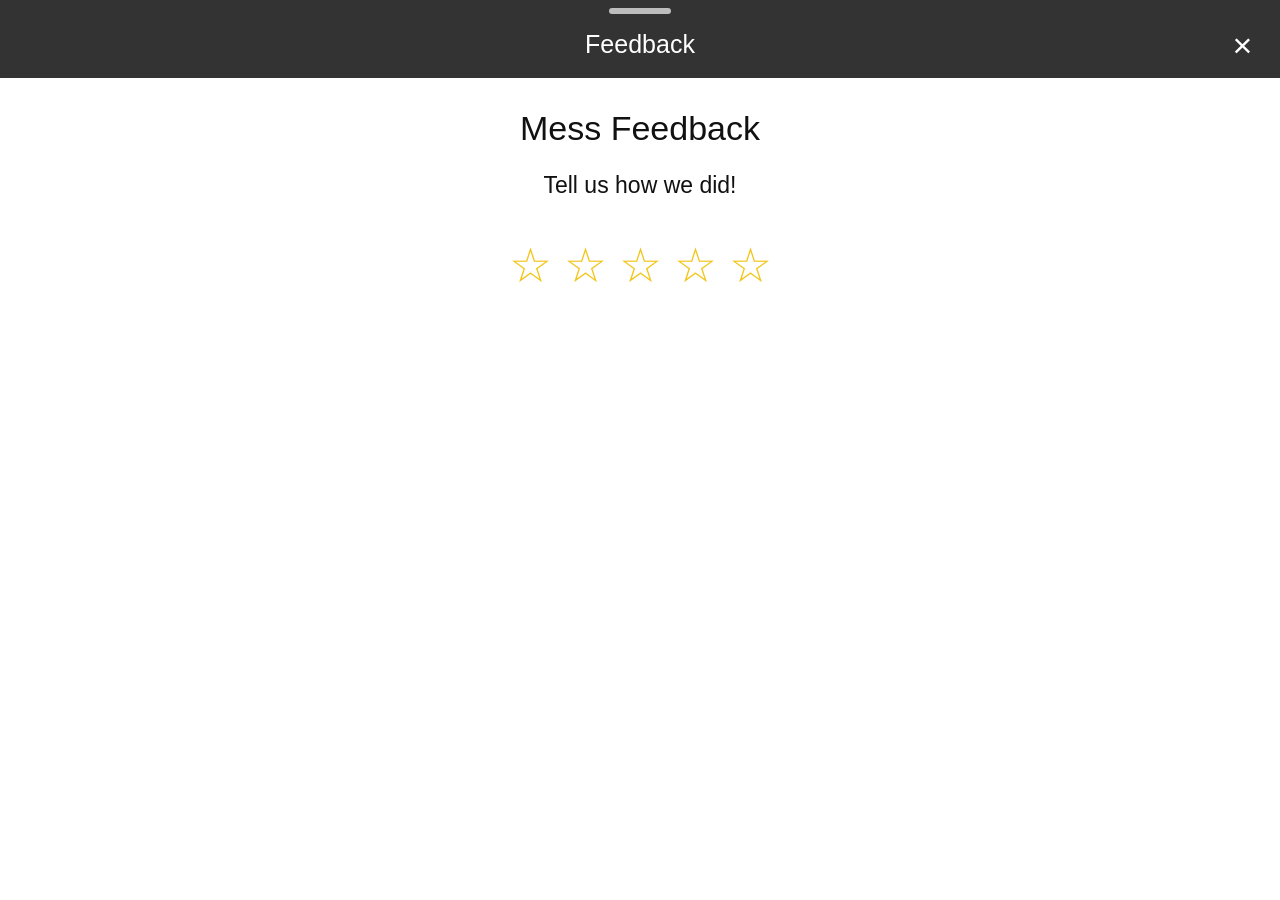
<file: lpu/feedback.html>
<!DOCTYPE html>
<html lang="en">

<head>

<meta charset="UTF-8">

<meta name="viewport"
      content="width=device-width,
               initial-scale=1.0,
               maximum-scale=1.0,
               user-scalable=no">

<title>Mess Pass</title>

<style>

/* =====================================================
   RESET
===================================================== */

* {
    margin: 0;
    padding: 0;
    box-sizing: border-box;
}

html,
body {
    width: 100%;
    height: 100%;
    overflow: hidden;
    font-family: Arial, sans-serif;
    background: #111;
}


/* =====================================================
   MESS PASS BACKGROUND
===================================================== */

.mess-pass {
    position: absolute;
    inset: 0;
    background: #111;
}


/* =====================================================
   FEEDBACK APP
===================================================== */

.feedback-app {
    position: absolute;
    inset: 0;
}


/* =====================================================
   FEEDBACK HEADER
===================================================== */

.feedback-header {

    height: 78px;

    width: 100%;

    background: #333;

    color: white;

    position: fixed;

    top: 0;
    left: 0;

    z-index: 1000;

    display: flex;

    justify-content: center;

    align-items: center;
}


/* Handle */

.handle {

    position: absolute;

    top: 8px;

    left: 50%;

    transform: translateX(-50%);

    width: 62px;

    height: 6px;

    border-radius: 10px;

    background: #bdbdbd;
}


/* Header title */

.header-title {

    font-size: 25px;

    font-weight: 400;

    margin-top: 10px;
}


/* Close */

.close-button {

    position: absolute;

    right: 20px;

    top: 27px;

    width: 35px;

    height: 35px;

    border: none;

    background: transparent;

    color: white;

    font-size: 34px;

    font-weight: 200;

    line-height: 30px;

    cursor: pointer;

    padding: 0;
}


/* =====================================================
   SCROLLING CONTENT
===================================================== */

.feedback-scroll {

    position: absolute;

    top: 78px;

    bottom: 0;

    left: 0;

    right: 0;

    overflow-y: auto;

    overflow-x: hidden;

    background: #fff;

    padding-bottom: 40px;

    -webkit-overflow-scrolling: touch;
}


/* =====================================================
   RATING SECTION
===================================================== */

.rating-section {

    text-align: center;

    padding-top: 32px;

    padding-bottom: 10px;
}


.rating-title {

    font-size: 34px;

    line-height: 1.1;

    font-weight: 400;

    color: #111;
}


.rating-subtitle {

    margin-top: 25px;

    font-size: 23px;

    line-height: 1.2;

    color: #111;
}


/* =====================================================
   STARS
===================================================== */

.stars {

    display: flex;

    justify-content: center;

    align-items: center;

    gap: 8px;

    margin-top: 42px;
}


.star {

    width: 47px;

    height: 47px;

    border: none;

    background: transparent;

    padding: 0;

    color: #f3c51b;

    font-size: 48px;

    line-height: 47px;

    cursor: pointer;

    font-family: Arial, sans-serif;

    -webkit-tap-highlight-color: transparent;
}


.star:focus {
    outline: none;
}


/* =====================================================
   1-4 STAR FORM
===================================================== */

#negativeForm {

    display: none;

    padding-top: 12px;
}


/* =====================================================
   MEAL TYPE
===================================================== */

.meal-title {

    font-size: 27px;

    font-weight: 400;

    color: #111;

    margin-left: 22px;

    margin-top: 10px;

    margin-bottom: 25px;
}


.meal-buttons {

    width: 100%;

    display: flex;

    justify-content: space-between;

    padding: 0 23px;

    gap: 8px;
}


.meal-button {

    height: 58px;

    width: 25%;

    padding: 0 5px;

    background: #fff;

    border: 3px solid #909090;

    border-radius: 20px;

    font-size: 20px;

    font-weight: 600;

    color: #111;

    cursor: pointer;
}


.meal-button.selected {

    background: #eeeeee;

    border-color: #555;
}


/* =====================================================
   CATEGORY
===================================================== */

.category {

    margin-top: 66px;
}


.category-title {

    text-align: center;

    font-size: 27px;

    font-weight: 700;

    color: #444;

    text-decoration: underline;

    margin-bottom: 38px;
}


/* =====================================================
   FEEDBACK LIST
===================================================== */

.feedback-list {

    width: calc(100% - 45px);

    margin: 0 auto;

    background: #fff;
}


.feedback-item {

    min-height: 76px;

    border-bottom: 1px solid #ddd;

    display: flex;

    align-items: center;

    justify-content: space-between;

    padding: 0 25px 0 28px;

    font-size: 24px;

    color: #111;
}


/* =====================================================
   CHECKBOX
===================================================== */

.feedback-checkbox {

    width: 31px;

    height: 31px;

    border: 3px solid #888;

    border-radius: 4px;

    flex-shrink: 0;

    cursor: pointer;

    position: relative;

    background: white;
}


.feedback-checkbox input {

    position: absolute;

    opacity: 0;

    width: 100%;

    height: 100%;

    cursor: pointer;
}


.feedback-checkbox.checked {

    background: #ef8b25;

    border-color: #ef8b25;
}


.feedback-checkbox.checked::after {

    content: "✓";

    position: absolute;

    left: 4px;

    top: -3px;

    color: white;

    font-size: 25px;

    font-weight: bold;
}


/* =====================================================
   REMARKS
===================================================== */

.remarks-section {

    margin-top: 45px;

    padding: 0 58px;
}


.remarks-title {

    font-size: 27px;

    font-weight: 700;

    color: #444;

    text-decoration: underline;

    margin-bottom: 8px;
}


.remarks-box {

    width: 100%;

    height: 70px;

    border: 2px solid #ccc;

    border-radius: 3px;

    resize: none;

    padding: 10px;

    font-family: Arial, sans-serif;

    font-size: 18px;

    outline: none;
}


/* =====================================================
   SUBMIT
===================================================== */

.submit-container {

    text-align: center;

    margin-top: 44px;

    margin-bottom: 30px;
}


.submit-button {

    width: 260px;

    height: 76px;

    border: none;

    border-radius: 10px;

    background: linear-gradient(
        90deg,
        #ff806f,
        #ffd46d
    );

    color: #222;

    font-size: 27px;

    cursor: pointer;

    box-shadow: 0 7px 10px rgba(0,0,0,0.25);
}


/* =====================================================
   5 STAR PAGE
===================================================== */

#fiveStarPage {

    display: none;

    text-align: center;

    padding: 40px 20px;
}


.five-star-title {

    font-size: 30px;

    margin-top: 20px;

    color: #111;
}


.five-star-message {

    font-size: 22px;

    margin-top: 25px;

    color: #555;
}


/* =====================================================
   SUCCESS POPUP
===================================================== */

#successOverlay {

    display: none;

    position: fixed;

    inset: 0;

    z-index: 5000;

    background: rgba(0,0,0,0.35);

    align-items: center;

    justify-content: center;
}


.success-box {

    width: calc(100% - 106px);

    max-width: 470px;

    background: #fff;

    border-radius: 20px;

    overflow: hidden;

    text-align: center;

    box-shadow: 0 5px 25px rgba(0,0,0,0.25);
}


.success-box h2 {

    margin-top: 34px;

    font-size: 29px;

    font-weight: 700;

    color: #111;
}


.success-box p {

    margin: 18px 28px 35px;

    font-size: 21px;

    line-height: 1.35;

    color: #111;
}


.success-divider {

    height: 1px;

    width: 100%;

    background: #ddd;
}


.success-ok {

    width: 100%;

    height: 70px;

    border: none;

    background: #fff;

    color: #e98a26;

    font-size: 28px;

    font-weight: 700;

    cursor: pointer;
}


/* =====================================================
   SMALL PHONE
===================================================== */

@media (max-width:380px) {

    .header-title {
        font-size: 23px;
    }

    .close-button {
        right: 17px;
        top: 25px;
        font-size: 32px;
    }

    .rating-section {
        padding-top: 27px;
    }

    .rating-title {
        font-size: 31px;
    }

    .rating-subtitle {
        font-size: 21px;
        margin-top: 22px;
    }

    .stars {
        gap: 6px;
        margin-top: 38px;
    }

    .star {
        width: 45px;
        height: 45px;
        font-size: 45px;
    }

    .meal-title {
        font-size: 24px;
    }

    .meal-button {
        font-size: 17px;
    }

    .category-title {
        font-size: 25px;
    }

    .feedback-item {
        min-height: 72px;
        font-size: 20px;
    }

    .remarks-title {
        font-size: 24px;
    }

    .submit-button {
        width: 260px;
        height: 70px;
        font-size: 25px;
    }

}


/* =====================================================
   END CSS
===================================================== */

</style>

</head>


<body>


<!-- =====================================================
     MESS PASS BACKGROUND
===================================================== -->

<div class="mess-pass"></div>


<!-- =====================================================
     FEEDBACK APP
===================================================== -->

<div class="feedback-app">


    <!-- HEADER -->

    <div class="feedback-header">

        <div class="handle"></div>

        <div class="header-title">
            Feedback
        </div>

        <button
            class="close-button"
            onclick="closeFeedback()">

            ×

        </button>

    </div>


    <!-- SCROLLING AREA -->

    <div class="feedback-scroll">


        <!-- =================================================
             RATING
        ================================================== -->

        <section class="rating-section">

            <h1 class="rating-title">
                Mess Feedback
            </h1>

            <p class="rating-subtitle">
                Tell us how we did!
            </p>


            <div class="stars">

                <button
                    class="star"
                    onclick="selectRating(1)">
                    ☆
                </button>

                <button
                    class="star"
                    onclick="selectRating(2)">
                    ☆
                </button>

                <button
                    class="star"
                    onclick="selectRating(3)">
                    ☆
                </button>

                <button
                    class="star"
                    onclick="selectRating(4)">
                    ☆
                </button>

                <button
                    class="star"
                    onclick="selectRating(5)">
                    ☆
                </button>

            </div>

        </section>


        <!-- =================================================
             1-4 STAR FORM
        ================================================== -->

        <div id="negativeForm">


            <!-- MEAL -->

            <div class="meal-title">
                Tap to select meal type
            </div>


            <div class="meal-buttons">

                <button
                    class="meal-button"
                    onclick="selectMeal(this)">
                    Breakfast
                </button>

                <button
                    class="meal-button"
                    onclick="selectMeal(this)">
                    Lunch
                </button>

                <button
                    class="meal-button"
                    onclick="selectMeal(this)">
                    Tea
                </button>

                <button
                    class="meal-button"
                    onclick="selectMeal(this)">
                    Dinner
                </button>

            </div>


            <!-- SERVICE / STAFF -->

            <section class="category">

                <h2 class="category-title">
                    Service/Staff
                </h2>

                <div class="feedback-list">

                    <div class="feedback-item">

                        <span>
                            Food served late
                        </span>

                        <label class="feedback-checkbox">

                            <input
                                type="checkbox"
                                onchange="toggleCheckbox(this)">

                        </label>

                    </div>


                    <div class="feedback-item">

                        <span>
                            Staff not polite
                        </span>

                        <label class="feedback-checkbox">

                            <input
                                type="checkbox"
                                onchange="toggleCheckbox(this)">

                        </label>

                    </div>

                </div>

            </section>


            <!-- QUANTITY -->

            <section class="category">

                <h2 class="category-title">
                    Quantity
                </h2>

                <div class="feedback-list">

                    <div class="feedback-item">

                        <span>
                            Refills not available
                        </span>

                        <label class="feedback-checkbox">

                            <input
                                type="checkbox"
                                onchange="toggleCheckbox(this)">

                        </label>

                    </div>


                    <div class="feedback-item">

                        <span>
                            Less food
                        </span>

                        <label class="feedback-checkbox">

                            <input
                                type="checkbox"
                                onchange="toggleCheckbox(this)">

                        </label>

                    </div>

                </div>

            </section>


            <!-- HYGIENE -->

            <section class="category">

                <h2 class="category-title">
                    Hygiene
                </h2>

                <div class="feedback-list">

                    <div class="feedback-item">

                        <span>
                            Staff not hygienic
                        </span>

                        <label class="feedback-checkbox">

                            <input
                                type="checkbox"
                                onchange="toggleCheckbox(this)">

                        </label>

                    </div>


                    <div class="feedback-item">

                        <span>
                            Utensils dirty
                        </span>

                        <label class="feedback-checkbox">

                            <input
                                type="checkbox"
                                onchange="toggleCheckbox(this)">

                        </label>

                    </div>


                    <div class="feedback-item">

                        <span>
                            Mess not clean
                        </span>

                        <label class="feedback-checkbox">

                            <input
                                type="checkbox"
                                onchange="toggleCheckbox(this)">

                        </label>

                    </div>

                </div>

            </section>


            <!-- FOOD QUALITY -->

            <section class="category">

                <h2 class="category-title">
                    Food Quality
                </h2>

                <div class="feedback-list">

                    <div class="feedback-item">

                        <span>
                            Tasteless
                        </span>

                        <label class="feedback-checkbox">

                            <input
                                type="checkbox"
                                onchange="toggleCheckbox(this)">

                        </label>

                    </div>


                    <div class="feedback-item">

                        <span>
                            Not fresh
                        </span>

                        <label class="feedback-checkbox">

                            <input
                                type="checkbox"
                                onchange="toggleCheckbox(this)">

                        </label>

                    </div>


                    <div class="feedback-item">

                        <span>
                            Undercooked / overcooked
                        </span>

                        <label class="feedback-checkbox">

                            <input
                                type="checkbox"
                                onchange="toggleCheckbox(this)">

                        </label>

                    </div>


                    <div class="feedback-item">

                        <span>
                            Too oily/greasy
                        </span>

                        <label class="feedback-checkbox">

                            <input
                                type="checkbox"
                                onchange="toggleCheckbox(this)">

                        </label>

                    </div>

                </div>

            </section>


            <!-- REMARKS -->

            <div class="remarks-section">

                <div class="remarks-title">
                    Remarks (If Any)
                </div>

                <textarea
                    class="remarks-box">
                </textarea>

            </div>


            <!-- SUBMIT -->

            <div class="submit-container">

                <button
                    class="submit-button"
                    onclick="submitFeedback()">

                    Submit

                </button>

            </div>


        </div>


        <!-- =================================================
             5 STAR PLACEHOLDER
        ================================================== -->

        <div id="fiveStarPage">

            <div class="five-star-title">
                Thank you! ⭐⭐⭐⭐⭐
            </div>

            <div class="five-star-message">
                We'll ask you what you liked about
                your mess experience.
            </div>

        </div>


    </div>

</div>


<!-- =====================================================
     SUCCESS MESSAGE POPUP
===================================================== -->

<div id="successOverlay">

    <div class="success-box">

        <h2>
            Message
        </h2>

        <p>
            Thank you for your feedback! Your input
            helps improve the mess service.
        </p>

        <div class="success-divider"></div>

        <button
            class="success-ok"
            onclick="closeSuccessMessage()">

            OK

        </button>

    </div>

</div>


<script>

/* =====================================================
   CURRENT RATING
===================================================== */

let selectedRating = 0;


/* =====================================================
   STAR SELECTION
===================================================== */

function selectRating(rating) {

    selectedRating = rating;


    const stars =
        document.querySelectorAll(".star");


    stars.forEach(function(star, index) {

        if (index < rating) {

            star.textContent = "★";

        } else {

            star.textContent = "☆";

        }

    });


    const negativeForm =
        document.getElementById("negativeForm");


    const fiveStarPage =
        document.getElementById("fiveStarPage");


    if (rating >= 1 && rating <= 4) {

        negativeForm.style.display = "block";

        fiveStarPage.style.display = "none";

    }


    if (rating === 5) {

        negativeForm.style.display = "none";

        fiveStarPage.style.display = "block";

    }

}


/* =====================================================
   MEAL SELECTION
===================================================== */

function selectMeal(button) {

    const buttons =
        document.querySelectorAll(".meal-button");


    buttons.forEach(function(item) {

        item.classList.remove("selected");

    });


    button.classList.add("selected");

}


/* =====================================================
   CHECKBOX
===================================================== */

function toggleCheckbox(input) {

    const parent =
        input.parentElement;


    if (input.checked) {

        parent.classList.add("checked");

    } else {

        parent.classList.remove("checked");

    }

}


/* =====================================================
   SUBMIT
===================================================== */

function submitFeedback() {

    /*
       Hide the feedback screen
    */

    document.querySelector(
        ".feedback-app"
    ).style.display = "none";


    /*
       Show custom Message popup
    */

    document.getElementById(
        "successOverlay"
    ).style.display = "flex";

}


/* =====================================================
   CLOSE SUCCESS MESSAGE
===================================================== */

function closeSuccessMessage() {

    document.getElementById(
        "successOverlay"
    ).style.display = "none";


    /*
       Return to Mess Pass background
    */

    document.querySelector(
        ".feedback-app"
    ).style.display = "block";


    /*
       Reset feedback
    */

    document.getElementById(
        "negativeForm"
    ).style.display = "none";


    document.getElementById(
        "fiveStarPage"
    ).style.display = "none";


    selectedRating = 0;


    document.querySelectorAll(
        ".star"
    ).forEach(function(star) {

        star.textContent = "☆";

    });


    document.querySelectorAll(
        ".meal-button"
    ).forEach(function(button) {

        button.classList.remove("selected");

    });


    document.querySelectorAll(
        ".feedback-checkbox input"
    ).forEach(function(input) {

        input.checked = false;

        input.parentElement.classList.remove(
            "checked"
        );

    });


    document.querySelector(
        ".remarks-box"
    ).value = "";

}


/* =====================================================
   CLOSE FEEDBACK
===================================================== */

function closeFeedback() {

    document.querySelector(
        ".feedback-app"
    ).style.display = "none";

}

</script>


</body>

</html>
</file>
